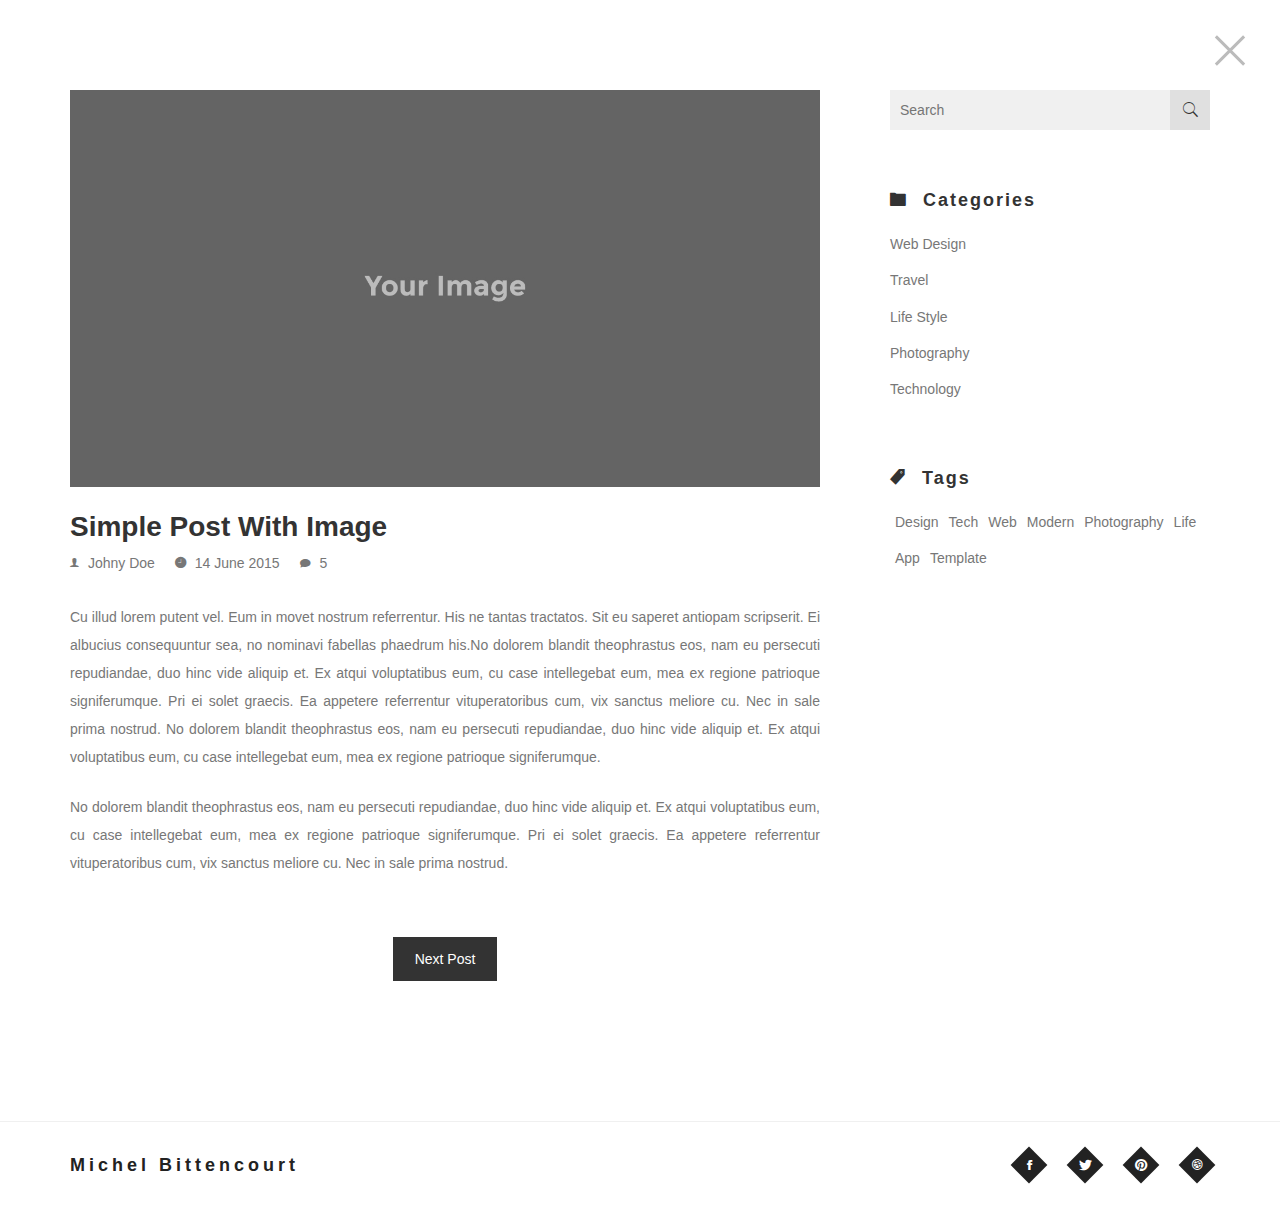
<file: post.html>
<!DOCTYPE html>
<html class='no-js' >
	
	<head>
		
		
		<meta charset="utf-8">
		<meta http-equiv="X-UA-Compatible" content="IE=edge">
		<meta name="viewport" content="width=device-width, initial-scale=1">
		<!-- The above 3 meta tags *must* come first in the head; any other head content must come *after* these tags -->
	
		
		<title>Symp - Personal Resume/CV HTML Template</title>
		
		<!--[if lt IE 9]>
		  <script src="//html5shim.googlecode.com/svn/trunk/html5.js"></script>
		<![endif]-->

		
		<link rel='stylesheet' type='text/css' href='bootstrap/css/bootstrap.min.css' >
		<link rel='stylesheet' type='text/css' href='css/ionicons.min.css' >
		<link rel='stylesheet' type='text/css' href='css/owl.carousel.css' >
		<link rel='stylesheet' type='text/css' href='css/owl.theme.css' >
		<link rel='stylesheet' type='text/css' href='css/owl.transitions.css' >
		<link rel='stylesheet' type='text/css' href='css/magnific-popup.css' >
		<link rel='stylesheet' type='text/css' href='css/style.css' >
		<link rel='stylesheet' type='text/css' href='css/color-default.css' >
		
		
	</head>
	
	<body >
		
		
		<!--close button-->
		<a href='index.html' class='close-btn' >
			<span></span>
			<span></span>
		</a>
		<!--/close button-->
		
		
		<div id='preloader' >
		
			<div class='loader' >
				<img src='img/load.gif' alt='symp' >
			</div>
			
		</div>
		
		
		<div id='wrapper' >
			
			<section id='post' class='blog-page blog-section' >
				
				<div class='posts-block section-block' >
					
					<div class='container' >
						
						<div class='row' >
							
							<div class='col-md-8' >
								
								<div class='post' >
									
									<div class='media' >
										<img src='img/bg3.jpg' alt='symp' >
									</div>
									
									<div class='content' >
										
										<h4>
											<a href='#' >
												Simple Post With Image
											</a>
										</h4>
										
										<ul class='post-icons' >
											
											<li>
												<i class='ion-ios-person' ></i>
												<span>Johny Doe</span>
											</li>
											
											<li>
												<i class='ion-ios-clock' ></i>
												<span>14 June 2015</span>
											</li>
											
											<li>
												<i class='ion-ios-chatbubble' ></i>
												<span>5</span>
											</li>
											
											
											
										</ul>
										
										<p>
											Cu illud lorem putent vel. Eum in movet nostrum referrentur. His ne tantas tractatos. Sit eu saperet antiopam scripserit. Ei albucius consequuntur sea, no nominavi fabellas phaedrum his.No dolorem blandit theophrastus eos, nam eu persecuti repudiandae, duo hinc vide aliquip et. Ex atqui voluptatibus eum, cu case intellegebat eum, mea ex regione patrioque signiferumque. Pri ei solet graecis. Ea appetere referrentur vituperatoribus cum, vix sanctus meliore cu. Nec in sale prima nostrud.
											No dolorem blandit theophrastus eos, nam eu persecuti repudiandae, duo hinc vide aliquip et. Ex atqui voluptatibus eum, cu case intellegebat eum, mea ex regione patrioque signiferumque.
										</p>
										<p>
											No dolorem blandit theophrastus eos, nam eu persecuti repudiandae, duo hinc vide aliquip et. Ex atqui voluptatibus eum, cu case intellegebat eum, mea ex regione patrioque signiferumque. Pri ei solet graecis. Ea appetere referrentur vituperatoribus cum, vix sanctus meliore cu. Nec in sale prima nostrud.
										</p>
										
									</div>
									
								</div>
								
								<div class='post-more' >
									<a href='#' class='more-link' >
										Next Post
									</a>
								</div>
								
							</div>
							
							<div class='col-md-4' >
								
								<div class='sidebar' >
									
									<div class='sidebar-widget' >
										
										<div class='search-box' >
											
											<input type='text' placeholder='Search' class='search-input' >
											
											<a class='search-btn' href='#' >
												<i class='ion-ios-search' ></i>
											</a>
											
										</div>
										
									</div>
									
									<div class='sidebar-widget' >
										<div class='categories-widget' >
										
											<div class='widget-header' >
												<h4>
													<i class='ion-ios-folder' ></i> Categories
												</h4>
											</div>
											
											<ul class='sidebar-list' >
												
												<li>
													<a href='#' >Web Design</a>
												</li>
												
												<li>
													<a href='#' >Travel</a>
												</li>
												
												<li>
													<a href='#' >Life Style</a>
												</li>
												
												<li>
													<a href='#' >Photography</a>
												</li>
												
												<li>
													<a href='#' >Technology</a>
												</li>
												
												
												
											</ul>
										
										</div>
									</div>
									
									<div class='sidebar-widget' >
										<div class='widget-header' >
											<h4>
												<i class='ion-ios-pricetag' ></i>
												Tags
											</h4>
										</div>
										
										<ul class='sidebar-list list-inline' >
											<li>
												<a href='#' >Design</a>
											</li>
											<li>
												<a href='#' >Tech</a>
											</li>
											<li>
												<a href='#' >Web</a>
											</li>
											<li>
												<a href='#' >Modern</a>
											</li>
											<li>
												<a href='#' >Photography</a>
											</li>
											<li>
												<a href='#' >Life</a>
											</li>
											<li>
												<a href='#' >App</a>
											</li>
											<li>
												<a href='#' >Template</a>
											</li>
											
										</ul>
										
									</div>
									
								</div>
								
							</div>
							
						
						</div>
						
					</div>
					
				</div>
				
				
				<div class='footer bg-lightgray section-block' >
					
					<div class='container' >
						
						<div class='row' >
							
							<div class='col-md-6 text-left' >
								<h4>Michel Bittencourt</h4>
							</div>
							
							<div class='col-md-6 text-right' >
								<ul class='footer-social' >
									<li>
										<a href='#' >
											<i class='ion-social-facebook' ></i>
										</a>
									</li>
									<li>
										<a href='#' >
											<i class='ion-social-twitter' ></i>
										</a>
									</li>
									<li>
										<a href='#' >
											<i class='ion-social-pinterest' ></i>
										</a>
									</li>
									<li>
										<a href='#' >
											<i class='ion-social-dribbble' ></i>
										</a>
									</li>
								</ul>
							</div>
							
						</div>
						
						
					</div>
					
				</div>
				
				
			</section>
			
		</div>
		
		<script src='js/jquery.min.js' ></script>
		<script src='js/jquery.stellar.min.js' ></script>
		<script src='js/modernizr.js' ></script>
		<script src='js/owl.carousel.min.js' ></script>
		<script src='js/jquery.shuffle.min.js' ></script>
		<script src='js/jquery.magnific-popup.min.js' ></script>
		<script src='js/validator.min.js' ></script>
		<script src='js/smoothscroll.js' ></script>
		<script src='js/script.js' ></script>
		
	</body>
	
</html>
</file>
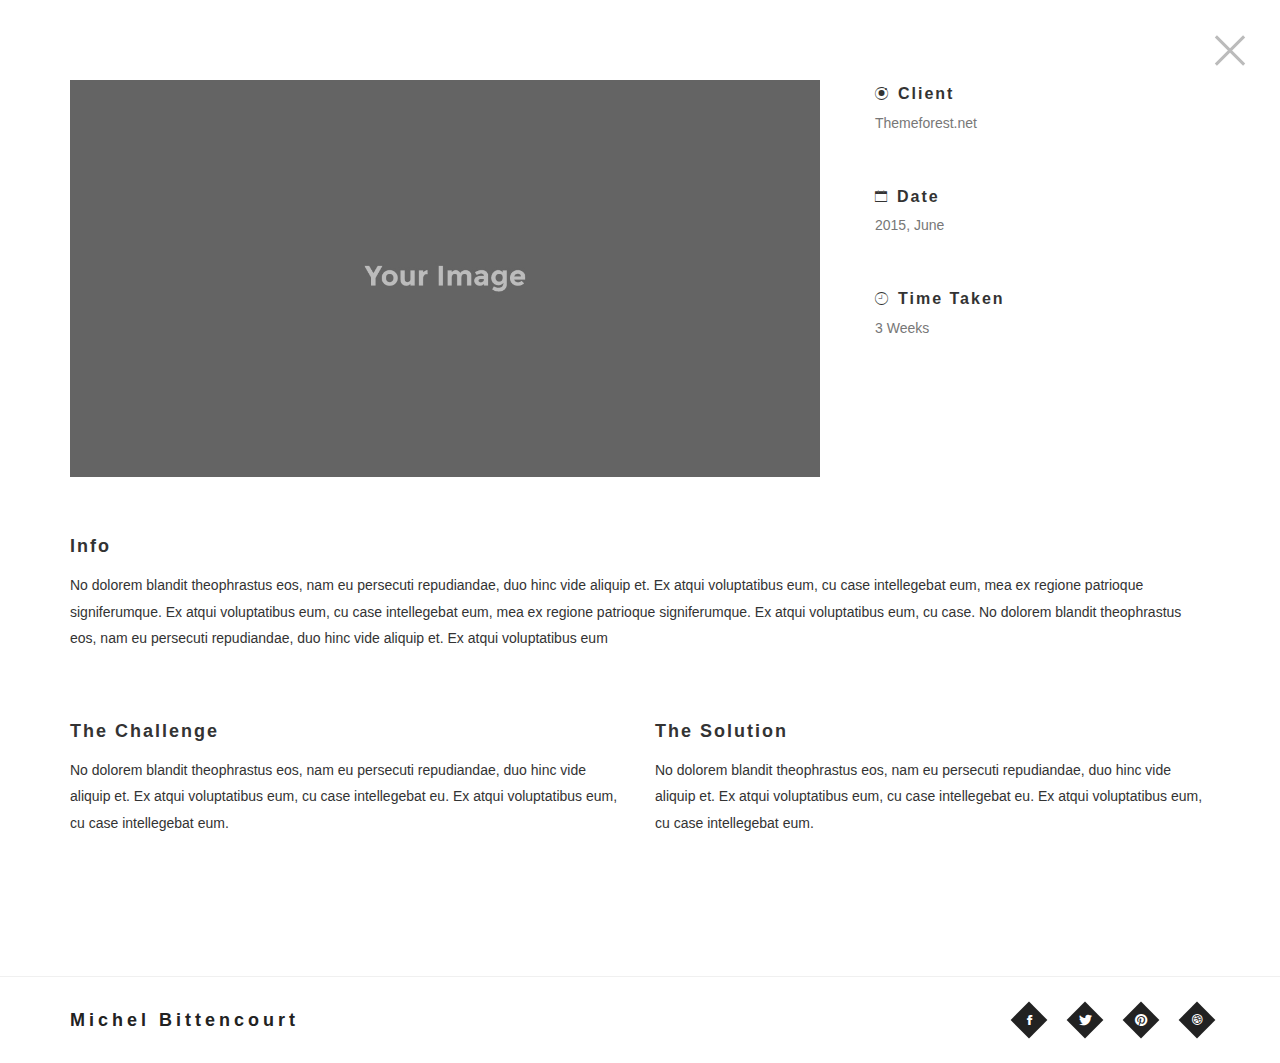
<file: work.html>
<!DOCTYPE html>
<html class='no-js' >
	
	<head>
		
		
		<meta charset="utf-8">
		<meta http-equiv="X-UA-Compatible" content="IE=edge">
		<meta name="viewport" content="width=device-width, initial-scale=1">
		<!-- The above 3 meta tags *must* come first in the head; any other head content must come *after* these tags -->
	
		<title>Symp - Personal Resume/CV HTML Template</title>
		
		<!--[if lt IE 9]>
		  <script src="//html5shim.googlecode.com/svn/trunk/html5.js"></script>
		<![endif]-->

		
		<link rel='stylesheet' type='text/css' href='bootstrap/css/bootstrap.min.css' >
		<link rel='stylesheet' type='text/css' href='css/ionicons.min.css' >
		<link rel='stylesheet' type='text/css' href='css/owl.carousel.css' >
		<link rel='stylesheet' type='text/css' href='css/owl.theme.css' >
		<link rel='stylesheet' type='text/css' href='css/owl.transitions.css' >
		<link rel='stylesheet' type='text/css' href='css/style.css' >
		<link rel='stylesheet' type='text/css' href='css/color-default.css' >
		
		
	</head>
	
	<body>
		
		
		<!--close button-->
		<a href='index.html' class='close-btn' >
			<span></span>
			<span></span>
		</a>
		<!--/close button-->
		
		
		<!--preloader-->
		<div id='preloader' >
		
			<div class='loader' >
				<img src='img/load.gif' alt='symp' >
			</div>
			
		</div>
		<!--/preloader-->
		
		
		<div id='wrapper' >
			
			<section class='single-work' >
				
				<div class='container' >
					
					
					<div class='row' >
						
						<div class='col-md-8' >
							
							<img src='img/bg3.jpg' alt='symp' >
						
						</div>
						
						
						<div class='col-md-4' >
							
							<ul class='work-info' >
								
								<li>
									
									<h4><i class='ion-ionic' ></i>Client</h4>
									
									<p>Themeforest.net</p>
									
								</li>
								
								<li>
									
									<h4><i class='ion-ios-calendar-outline' ></i>Date</h4>
									
									<p>2015, June</p>
									
								</li>
								
								
								
								<li>
									
									<h4><i class='ion-ios-clock-outline' ></i>Time Taken</h4>
									
									<p>3 Weeks</p>
									
								</li>
								
								
								
								
								
								
							</ul>
							
						</div>
						
						
						
					</div>
					
					
					<div class='work-content' >
						
						<div class='block' >
							
							<h4>Info</h4>
							
							<p>
								No dolorem blandit theophrastus eos, nam eu persecuti repudiandae, duo hinc vide aliquip et. Ex atqui voluptatibus eum, cu case intellegebat eum, mea ex regione patrioque signiferumque. Ex atqui voluptatibus eum, cu case intellegebat eum, mea ex regione patrioque signiferumque. Ex atqui voluptatibus eum, cu case. No dolorem blandit theophrastus eos, nam eu persecuti repudiandae, duo hinc vide aliquip et. Ex atqui voluptatibus eum
							</p>
							
						</div>
						
						<div class='block row' >
							
							
							<div class='col-md-6' >
								
								<h4>The Challenge</h4>
								
								<p>
									No dolorem blandit theophrastus eos, nam eu persecuti repudiandae, duo hinc vide aliquip et. Ex atqui voluptatibus eum, cu case intellegebat eu. Ex atqui voluptatibus eum, cu case intellegebat eum.
								</p>
								
							</div>
							
							
							<div class='col-md-6' >
								
								<h4>The Solution</h4>
								
								<p>
									No dolorem blandit theophrastus eos, nam eu persecuti repudiandae, duo hinc vide aliquip et. Ex atqui voluptatibus eum, cu case intellegebat eu. Ex atqui voluptatibus eum, cu case intellegebat eum.
								</p>
								
							</div>
							
							
							
							
						</div>
						
					</div>
					
					
				</div>
				
			</section>
			
			
			<div class='footer bg-lightgray section-block' >
				
				<div class='container' >
					
					<div class='row' >
						
						<div class='col-md-6 text-left' >
							<h4>Michel Bittencourt</h4>
						</div>
						
						<div class='col-md-6 text-right' >
							<ul class='footer-social' >
								<li>
									<a href='#' >
										<i class='ion-social-facebook' ></i>
									</a>
								</li>
								<li>
									<a href='#' >
										<i class='ion-social-twitter' ></i>
									</a>
								</li>
								<li>
									<a href='#' >
										<i class='ion-social-pinterest' ></i>
									</a>
								</li>
								<li>
									<a href='#' >
										<i class='ion-social-dribbble' ></i>
									</a>
								</li>
							</ul>
						</div>
						
					</div>
					
					
				</div>
				
			</div>
			
			
			
		</div>
		
		<script src='js/jquery.min.js' ></script>
		<script src='js/jquery.stellar.min.js' ></script>
		<script src='js/modernizr.js' ></script>
		<script src='js/owl.carousel.min.js' ></script>
		<script src='js/jquery.shuffle.min.js' ></script>
		<script src='js/jquery.magnific-popup.min.js' ></script>
		<script src='js/validator.min.js' ></script>
		<script src='js/smoothscroll.js' ></script>
		<script src='js/script.js' ></script>
		
	</body>
	
</html>
</file>
<file: css/style.css>
/*=======================================================================
	
	Item Name 		|		Symp - Responsive One Page VCard/Resume Template
	
	Author Name		|		Noman Ali Samejo
	
-------------------------------------------------------------------------
	CSS Structure
-------------------------------------------------------------------------
	
	01- General CSS
	02- Preloader
	03- Front Section
	04- About Section
	05- Resume Section
	06- Services Section
	07- Blog Section
	08- Portfolio Section
	09- Contact Section
	10- Work Page
	11- Single Post Page
	12- Responsive CSS
	
	*Colors are in separate files.
	
=======================================================================*/

/*Importing Google Fonts */
@import url(
  https://fonts.googleapis.com/css?family=Raleway:400,
  700,
  600,
  300|Playfair + Display:700italic,
  400italic|Crimson + Text:400italic,
  600italic|Open + Sans:400,
  700
);

/*=======================================================================
	General CSS
=======================================================================*/
* {
  margin: 0;
  padding: 0;
  outline: none;
  font-family: Open Sans, sans-serif;
}
h1,
h2,
h3,
h4,
h5,
h6,
.h1,
.h2,
.h3,
.h4,
.h5,
.h6 {
  font-weight: bold;
  font-family: Raleway, sans-serif;
}
::-webkit-scrollbar {
  height: 10px;
  width: 10px;
  background: #fff;
}
::-webkit-scrollbar-thumb {
  background: #bbb;
  border: solid 2px #fff;
}
::-webkit-scrollbar-thumb:hover {
  background: #888;
}
::-moz-scrollbar {
  height: 10px;
  width: 10px;
  background: #fff;
}
::-moz-scrollbar-thumb {
  background: #bbb;
  border: solid 2px #fff;
}
::-moz-scrollbar-thumb:hover {
  background: #888;
}
img {
  max-width: 100%;
}
.parallax {
  background-size: cover;
}
body.section-show {
  overflow: hidden;
}
body a.close-btn,
body.section-show .close-btn {
  opacity: 1;
  z-index: 100;
  -webkit-transition: opacity 0.4s 1.2s ease, background 0.3s ease;
  -moz-transition: opacity 0.4s 1.2s ease, background 0.3s ease;
  transition: opacity 0.4s 1.2s ease, background 0.3s ease;
  overflow: hidden;
}
.close-btn {
  position: fixed;
  height: 64px;
  width: 64px;
  cursor: pointer;
  display: block;
  top: 18px;
  right: 18px;
  opacity: 0;
  z-index: -99;
}
.close-btn > span {
  height: 3px;
  width: 40px;
  background: #bbb;
  position: absolute;
  top: 50%;
  left: 50%;
  margin-left: -20px;
  margin-top: -1.5px;
}
.close-btn > span:before {
  content: " ";
  position: absolute;
  top: 0;
  width: 0;
  height: inherit;
  background: #0172b5;
}
.close-btn > span:nth-of-type(1) {
  -webkit-transform: rotate(45deg);
  -moz-transform: rotate(45deg);
  -ms-transform: rotate(45deg);
  -o-transform: rotate(45deg);
  transform: rotate(45deg);
}
.close-btn > span:nth-of-type(2) {
  -webkit-transform: rotate(-45deg);
  -moz-transform: rotate(-45deg);
  -ms-transform: rotate(-45deg);
  -o-transform: rotate(-45deg);
  transform: rotate(-45deg);
}
.close-btn > span:nth-of-type(1):before {
  left: 0;
}
.close-btn > span:nth-of-type(2):before {
  right: 0;
}
.close-btn:hover > span {
  background: transparent;
}
.close-btn:hover > span:before {
  -webkit-transition: all 0.3s ease;
  -moz-transition: all 0.3s ease;
  transition: all 0.3s ease;
  width: 100%;
}
.close-btn:hover > span:nth-of-type(2):before {
  -webkit-transition-delay: 0.3s;
  -moz-transition-delay: 0.3s;
  transition-delay: 0.3s;
}
.section-header h2 {
  font-size: 32px;
  letter-spacing: 6px;
  color: #333;
  margin-top: 0;
  margin-bottom: 35px;
  font-weight: 300;
}
.section-header p {
  margin-top: 30px;
  line-height: 1.7em;
  color: #8a8a8a;
  font-size: 16px;
}
#wrapper {
  overflow-x: hidden;
}
.front-section {
  background: #fff;
}
.section {
  position: fixed;
  left: 0;
  right: 0;
  top: 0;
  bottom: 0;
  border: solid 4px #bbb;
  padding-top: 100px;
  z-index: -9;
  background: #fff;
  overflow-y: auto;
  opacity: 0;
  visibility: hidden;
  transition: all 0.3s ease;
}
body.section-show .section.active {
  -webkit-transition: opacity 0.4s 1.2s ease;
  -moz-transition: opacity 0.4s 1.2s ease;
  transition: opacity 0.4s 1.2s ease;
  z-index: 99;
  opacity: 1;
  visibility: visible;
}
.bg-lightgray {
  background: #f5f5f5;
}
.footer {
  padding: 30px 0;
  background: #fff;
  border-top: solid 1px #f0f0f0;
}
.footer h4 {
  font-size: 18px;
  letter-spacing: 4px;
  margin: 0;
  margin-top: 3.5px;
  color: #222;
}
.footer-social {
  margin: 0;
  padding: 0;
  list-style: none;
  font-size: 0;
}
.footer-social > li {
  display: inline-block;
  *display: inline;
  *zoom: 1;
  margin-left: 30px;
}
.footer-social > li > a {
  text-decoration: none;
  height: 26px;
  width: 26px;
  line-height: 26px;
  -webkit-transform: rotate(45deg);
  -moz-transform: rotate(45deg);
  -ms-transform: rotate(45deg);
  -o-transform: rotate(45deg);
  transform: rotate(45deg);
  -webkit-transition: all 0.3s ease-in-out;
  -moz-transition: all 0.3s ease-in-out;
  transition: all 0.3s ease-in-out;
  display: block;
  text-align: center;
  color: #fff;
  background: #222;
  font-size: 0;
}
.footer-social > li > a > i {
  -webkit-transform: rotate(-45deg);
  -moz-transform: rotate(-45deg);
  -ms-transform: rotate(-45deg);
  -o-transform: rotate(-45deg);
  transform: rotate(-45deg);
  display: inline-block;
  *display: inline;
  *zoom: 1;
  line-height: inherit;
  width: inherit;
  height: inherit;
  vertical-align: middle;
}
.footer-social > li > a > i:before {
  font-size: 14px;
  line-height: 1em;
  vertical-align: middle;
}
.footer-social > li > a:hover {
  background: #0172b5;
  color: #fff;
}
.section-block > .container,
.section-block {
  position: relative;
}
.section-block {
  overflow: hidden;
}

/*=======================================================================
	Preloader
=======================================================================*/
.js #preloader {
  position: fixed;
  top: 0;
  left: 0;
  right: 0;
  bottom: 0;
  background: #fff;
  z-index: 199;
  -webkit-transition: all 0.5s ease;
  -moz-transition: all 0.5s ease;
  transition: all 0.5s ease;
}
.js #preloader .loader {
  position: absolute;
  top: 50%;
  left: 50%;
  -webkit-transform: translate(-50%, -50%);
  -moz-transform: translate(-50%, -50%);
  -ms-transform: translate(-50%, -50%);
  -o-transform: translate(-50%, -50%);
  transform: translate(-50%, -50%);
}
.js body.loaded #preloader {
  -webkit-transform: scale(0.6) translateY(-100%);
  -moz-transform: scale(0.6) translateY(-100%);
  -ms-transform: scale(0.6) translateY(-100%);
  -o-transform: scale(0.6) translateY(-100%);
  transform: scale(0.6) translateY(-100%);
  opacity: 0;
  visibility: hidden;
  z-index: -1;
}
.no-js #preloader {
  display: none;
}

.divider-draft {
  position: relative;
  height: 2px;
  background: #333;
  width: 40px;
  display: block;
  margin: 15px 0;
}
.divider-draft:before,
.divider-draft:after {
  content: " ";
  width: 25px;
  height: 1px;
  background: #333;
  position: absolute;
  left: 0;
}
.divider-draft.center {
  margin: auto;
}
.divider-draft.center:before,
.divider-draft.center:after {
  right: 0;
  margin: auto;
}
.divider-draft:before {
  top: -6px;
}
.divider-draft:after {
  bottom: -6px;
}

/*=======================================================================
	Front Section
=======================================================================*/
body.section-show .transition-mask {
  position: absolute;
  top: 270px;
  height: 500px;
  width: 500px;
  left: 0;
  right: 0;
  margin: auto;
  z-index: 22;
  /* transform:rotate(45deg); */
  overflow: hidden;
  -webkit-animation: fill2 0.8s 0.4s both ease;
  -moz-animation: fill2 0.8s 0.4s both ease;
  animation: fill2 0.8s 0.4s both ease;
}
body .transition-mask:before {
  content: " ";
  position: absolute;
  bottom: 0;
  right: 0;
  height: 100%;
  width: 100%;
}
body.section-show .transition-mask:before {
  -webkit-animation: fill 0.4s both ease;
  -moz-animation: fill 0.4s both ease;
  animation: fill 0.4s both ease;
  background: #fff;
}

@-webkit-keyframes fill2 {
  0% {
    transform: rotate(45deg);
  }
  100% {
    z-index: 50;
    transform: rotate(0deg);
    height: 100%;
    width: 100%;
    top: 0;
    bottom: auto;
  }
}
@keyframes fill2 {
  0% {
    -webkit-transform: rotate(0deg);
    -moz-transform: rotate(0deg);
    -ms-transform: rotate(0deg);
    -o-transform: rotate(0deg);
    transform: rotate(0deg);
  }
  100% {
    z-index: 50;
    -webkit-transform: rotate(0deg);
    -moz-transform: rotate(0deg);
    -ms-transform: rotate(0deg);
    -o-transform: rotate(0deg);
    transform: rotate(0deg);
    height: 100%;
    width: 100%;
    top: 0;
    bottom: auto;
  }
}

@-webkit-keyframes fill {
  0% {
    width: 0%;
  }
  100% {
    width: 100%;
  }
}

@keyframes fill {
  0% {
    width: 0%;
  }
  100% {
    width: 100%;
  }
}

.heading {
  font-size: 1.5em;
  color: white;
  font-weight: 200;
  text-align: center;
  margin: 0;
  padding: 0;
  text-shadow: 2px 4px 3px rgba(0, 0, 0, 0.3);
}

#myVideo {
  position: fixed;
  right: 0;
  bottom: 0;
  min-width: 100%;
  min-height: 100%;
  z-index: 0;
}

.front-section {
  padding-top: 60px;
  padding-bottom: 200px;
  position: relative;
  background-color: rgba(0, 0, 0, 0.733);
}
.front-heading {
  text-align: center;
  margin-top: 190px;
}
.front-heading > h2 {
  font-size: 55px;
  font-weight: lighter;
  letter-spacing: 15px;
  position: relative;
  position: relative;
  line-height: 1em;
  display: inline-block;
  *display: inline;
  *zoom: 1;
  z-index: 10;
  color: #999;
  font-family: "Playfair Display", serif;
  font-style: italic;
}

.front-person-img {
  width: 500px;
  height: 500px;
  overflow: hidden;
  background: #f5f5f5;
  position: relative;
  z-index: 15;
  -webkit-transition: height 0.5s 0.3s ease, transform 0.5s 0.8s ease;
  -moz-transition: height 0.5s 0.3s ease, transform 0.5s 0.8s ease;
  transition: height 0.5s 0.3s ease, transform 0.5s 0.8s ease;
  margin: 200px auto;
  margin-bottom: 0;
  border-radius: 0;
  display: flex;
  justify-content: center;
}
.front-person-img > img {
  max-width: 100%;
  height: 100%;
  vertical-align: bottom;
}

.front-text-intro {
  color: white;
  text-align: center;
  font-size: 6vh;
  margin: 0 auto;
  padding: 0 auto;
  padding-top: 30%;
}

.front-text-intro > p {
  font-size: 3vh;
}

.front-person-titles {
  position: relative;
  z-index: 10;
  height: 500px;
  width: 500px;
  margin: auto;
  margin-top: -500px;
}
.front-person-titles > span {
  position: absolute;
  z-index: 5;
  display: block;
  width: 100%;
  font-family: Hind, sans-serif;
  color: #fff;
  text-align: center;
  font-size: 24px;
  letter-spacing: 15px;
  line-height: 1em;
  text-transform: lowercase;
}
.front-person-titles > .t1 {
  left: -7px;
  bottom: 0;
  -webkit-transform: rotate(-90deg) translateY(-100%);
  -moz-transform: rotate(-90deg) translateY(-100%);
  -ms-transform: rotate(-90deg) translateY(-100%);
  -o-transform: rotate(-90deg) translateY(-100%);
  transform: rotate(-90deg) translateY(-100%);
  -webkit-transform-origin: 0% 0%;
  -moz-transform-origin: 0% 0%;
  -ms-transform-origin: 0% 0%;
  -o-transform-origin: 0% 0%;
  transform-origin: 0% 0%;
}
.front-person-titles > .t2 {
  top: -7px;
  left: 0;
  -webkit-transform: translateY(-100%);
  -moz-transform: translateY(-100%);
  -ms-transform: translateY(-100%);
  -o-transform: translateY(-100%);
  transform: translateY(-100%);
}
.front-person-titles > .t3 {
  left: 0;
  bottom: -7px;
  -webkit-transform: translateY(100%) rotate(0deg);
  -moz-transform: translateY(100%) rotate(0deg);
  -ms-transform: translateY(100%) rotate(0deg);
  -o-transform: translateY(100%) rotate(0deg);
  transform: translateY(100%) rotate(0deg);
}

.front-person-links {
  margin: auto;
  width: 500px;
  height: 500px;
  margin-top: -500px;
  z-index: 25;
  position: relative;
}

.front-person-links > ul > li {
  display: block;
}
.front-person-links > ul {
  font-size: 0;
  z-index: 99;
  position: absolute;
  text-align: left;
  white-space: nowrap;
  left: 100%;
  top: 50%;
  -webkit-transform: translateY(-50%);
  -moz-transform: translateY(-50%);
  -ms-transform: translateY(-50%);
  -o-transform: translateY(-50%);
  transform: translateY(-50%);
  margin: 0;
  padding: 0;
  list-style: none;
  margin-left: 10px;
}
.front-person-links > ul > li > a {
  font-weight: bold;
  display: block;
  font-size: 14px;
  padding: 25px 0;
  cursor: pointer;
  -webkit-transition: all 0.3s ease;
  -moz-transition: all 0.3s ease;
  transition: all 0.3s ease;
  position: relative;
  color: #fff;
  text-align: left;
  text-transform: uppercase;
  letter-spacing: 3px;
  text-decoration: none;
  line-height: 1em;
}
.front-person-links > ul > li > a:before,
.front-person-links > ul > li > a:after {
  content: " ";
  height: 6px;
  width: 15px;
  background: #ccc;
  display: inline-block;
  *display: inline;
  *zoom: 1;
  vertical-align: middle;
  margin-right: 15px;
  font-size: 0;
  -webkit-transition: all 0.3s ease;
  -moz-transition: all 0.3s ease;
  transition: all 0.3s ease;
  display: none;
}
.front-person-links > ul > li > a:after {
  margin-left: 15px;
  margin-right: 0;
  display: none;
}
.front-person-links > ul > li > a:hover {
  color: #0172b5;
}
.front-person-links > ul > li > a:hover:after,
.front-person-links > ul > li > a:hover:before {
  width: 25px;
  background: #999;
}

/*=======================================================================
	About Section
=======================================================================*/
.about-section {
  padding-top: 0;
}
.about-icons {
  padding-top: 110px;
  padding-bottom: 0px;
}
.basic-info {
  padding-top: 100px;
  padding-bottom: 100px;
  position: relative;
  border-bottom: solid 1px #f0f0f0;
}
.basic-info .section-header {
  margin-bottom: 80px;
}
.about-info > p {
  line-height: 1.8em;
  margin-top: -0.4em;
  font-size: 17px;
}
.about-person-img {
  text-align: center;
}
.about-person-img > img {
  max-width: 100%;
}
.info-list {
  list-style: none;
  padding: 0;
  margin: 0;
  position: relative;
  z-index: 10;
  margin-top: 20px;
  margin-bottom: 60px;
}
.info-list:before,
.info-list:after {
  content: " ";
  display: table;
}
.info-list:after {
  clear: both;
}
.info-list > li {
  margin-bottom: 20px;
  float: left;
  width: 25%;
}
.info-list > li > .inner {
  padding: 15px 0;
}
.info-list > li > * {
  line-height: 1em;
  margin: 0;
}
.info-list > li > .inner > h4 {
  font-size: 12px;
  margin-right: 16px;
  margin-bottom: 8px;
  display: block;
  color: #777;
}
.info-list > li > .inner > p {
  font-size: 16px;
  color: #333;
  display: block;
  font-weight: 700;
}
.funfacts-block {
  padding-top: 60px;
  padding-bottom: 20px;
  background-image: url(../img/bg-funfacts.jpg);
  background-size: cover;
  background-attachment: fixed;
}
.funfact {
  position: relative;
  text-align: center;
  margin-bottom: 40px;
}
.funfact:after {
  content: " ";
  position: absolute;
  height: 16px;
  width: 16px;
  right: -10px;
  top: 50%;
  margin-top: -10px;
  border: solid 1px #fff;
  -webkit-transform: rotate(45deg);
  -moz-transform: rotate(45deg);
  -ms-transform: rotate(45deg);
  -o-transform: rotate(45deg);
  transform: rotate(45deg);
  opacity: 0.4;
  filter: Alpha(opacity=40);
}
.funfact:last-of-type:after {
  display: none;
}
@media (max-width: 992px) {
  .funfact:nth-of-type(2):after {
    display: none;
  }
}
@media (max-width: 768px) {
  .funfact:after {
    display: none;
  }
}

.funfact > .content > h4 {
  margin: 0;
  color: #fff;
  font-size: 55px;
  margin-bottom: 5px;
}
.funfact > .content > p {
  color: #fff;
  letter-spacing: 2px;
  margin-bottom: 0;
  font-size: 13px;
  opacity: 0.8;
}
.testimonials-block {
  padding: 100px 0;
}
.testimonials-block .section-header {
  margin-bottom: 45px;
}
.testimonials-slider {
  position: relative;
}
.testimonial {
  text-align: center;
}
.testimonial > p {
  font-size: 22px;
  line-height: 1.6em;
  color: #555;
  font-family: crimson text, serif;
  font-weight: lighter;
}
.testimonial > .author {
  margin-top: 45px;
}
.testimonial > .author > h4 {
  margin: 0;
  text-transform: uppercase;
  letter-spacing: 2px;
  font-size: 14px;
}
.testimonial > .author > p {
  color: #777;
}
.testimonials-slider .owl-controls {
  margin-top: 27px;
}
.testimonials-slider .owl-controls > .owl-pagination > .owl-page > span {
  height: 16px;
  width: 16px;
  border-radius: 0;
  border: solid 1px #0172b5;
  -webkit-transform: rotate(-45deg);
  -moz-transform: rotate(-45deg);
  -ms-transform: rotate(-45deg);
  -o-transform: rotate(-45deg);
  transform: rotate(-45deg);
  margin: 11px;
  background: transparent;
  opacity: 0.6;
  -webkit-transition: all 0.3s ease;
  -moz-transition: all 0.3s ease;
  transition: all 0.3s ease;
}
.testimonials-slider .owl-controls > .owl-pagination > .owl-page.active > span,
.testimonials-slider .owl-controls > .owl-pagination > .owl-page:hover > span {
  background: #0172b5;
  opacity: 0.8;
}
.testimonials-slider .owl-controls > .owl-pagination > .owl-page.active > span {
  opacity: 1;
}
/*=======================================================================
	Resume Section
=======================================================================*/
.timeline-block {
  padding-bottom: 100px;
}
.timeline-block .timeline {
  padding-bottom: 90px;
  margin-top: 100px;
}
.timeline {
  position: relative;
  list-style: none;
  margin: 0;
}
.timeline:before {
  content: " ";
  position: absolute;
  top: 0;
  left: 50%;
  margin-left: -1px;
  height: 100%;
  width: 2px;
  background: #bbb;
  border-radius: 0 0 5px 5px;
}
.timeline > li:before,
.timeline > li:after {
  content: " ";
  display: table;
}
.timeline > li:after {
  clear: both;
}
.timeline > li > .timeline-desc {
  float: right;
}
.timeline > li > .timeline-desc > h4 {
  font-size: 14px;
  letter-spacing: 2px;
  margin-top: 0;
}
.timeline > li > .timeline-content {
  float: left;
  text-align: right;
  position: relative;
}
.timeline > li.inverse > .timeline-content {
  float: right;
  text-align: left;
}
.timeline > li.inverse > .timeline-desc {
  float: left;
  text-align: right;
}
.timeline > li {
  margin: 70px 0;
  position: relative;
}
.timeline > li:not(.timeline-header):before {
  content: " ";
  position: absolute;
  top: 0;
  left: 50%;
  height: 11px;
  width: 11px;
  -webkit-transform: translateX(-50%) rotate(45deg);
  -moz-transform: translateX(-50%) rotate(45deg);
  -ms-transform: translateX(-50%) rotate(45deg);
  -o-transform: translateX(-50%) rotate(45deg);
  transform: translateX(-50%) rotate(45deg);
  background: #0172b5;
}
.timeline > li > div {
  width: 50%;
  padding: 0 35px;
}
.timeline > li > .timeline-content > h4 {
  margin-top: 0;
  margin-bottom: 7px;
  letter-spacing: 2px;
  font-size: 20px;
}
.timeline > li > .timeline-content > span {
  display: block;
  margin-bottom: 15px;
  color: #bbb;
}
.timeline > li > .timeline-content > p {
  margin: 0;
  line-height: 1.7em;
  color: #777;
}
.timeline > li.timeline-header {
  background: #fff;
  position: relative;
  z-index: 10;
  text-align: center;
  margin-bottom: 100px;
  margin-top: 100px;
}
.timeline > li.timeline-header > h4 {
  font-weight: bold;
  text-transform: uppercase;
  font-size: 16px;
  display: inline-block;
  *display: inline;
  *zoom: 1;
  position: relative;
  margin: 0;
  letter-spacing: 4px;
}
.timeline > li.timeline-header:first-of-type {
  margin-top: 0;
}
.timeline > li.timeline-header > h4:before,
.timeline > li.timeline-header > h4:after {
  content: " ";
  display: block;
  height: 2px;
  background: #bbb;
  margin: 0 -5px;
  margin-top: 8px;
}
.timeline > li.timeline-header > h4:before {
  margin-top: 0;
  margin-bottom: 8px;
}
@media (max-width: 992px) {
  .timeline > li:before,
  .timeline:before {
    display: none;
  }
  .timeline > li > .timeline-desc {
    opacity: 0.5;
    text-align: right;
    float: left;
  }
  .timeline > li.inverse > .timeline-desc {
    text-align: left;
    float: right;
  }
  .timeline > li > div {
    width: 85%;
    float: none;
    display: block;
    margin-left: auto;
    margin-right: auto;
  }
  .timeline > li > .timeline-content {
    text-align: right;
  }
}
.hobbies-block {
  padding-top: 100px;
  padding-bottom: 30px;
}
.hobbies-block .section-header {
  margin-bottom: 100px;
}
.hobby {
  position: relative;
  text-align: center;
  margin-bottom: 70px;
  -webkit-transition: all 0.3s ease-in-out;
  -moz-transition: all 0.3s ease-in-out;
  transition: all 0.3s ease-in-out;
}
.hobby > .icon {
  font-size: 0;
  background: #0172b5;
  color: #fff;
  -webkit-transform: rotate(45deg);
  -moz-transform: rotate(45deg);
  -ms-transform: rotate(45deg);
  -o-transform: rotate(45deg);
  transform: rotate(45deg);
  width: 80px;
  height: 80px;
  line-height: 80px;
  margin: auto;
  margin-bottom: 40px;
  -webkit-transition: all 0.3s ease-in-out;
  -moz-transition: all 0.3s ease-in-out;
  transition: all 0.3s ease-in-out;
  position: relative;
  top: 0;
}
.hobby:hover > .icon {
  top: -15px;
}
.hobby > .icon > i {
  display: block;
  height: inherit;
  width: inherit;
  line-height: inherit;
  text-align: center;
  -webkit-transform: rotate(-45deg);
  -moz-transform: rotate(-45deg);
  -ms-transform: rotate(-45deg);
  -o-transform: rotate(-45deg);
  transform: rotate(-45deg);
}
.hobby > .icon > i:before {
  vertical-align: middle;
  font-size: 45px;
  line-height: 1em;
}
.hobby > h4 {
  font-size: 18px;
  letter-spacing: 2px;
  margin-top: 0;
  margin-top: 2px;
}
.skills-block {
  padding: 100px 0;
  padding-bottom: 40px;
}
.skills-block .section-header {
  margin-bottom: 80px;
}
.skill {
  position: relative;
  margin-bottom: 60px;
}
.skill > h4 {
  font-size: 14px;
  margin-top: 0;
  margin-bottom: 5px;
  letter-spacing: 2px;
  color: #0172b5;
}
.skill > .skill-bar {
  height: 10px;
  background: #f0f0f0;
}
.skill > .skill-bar > .bar {
  background: #888;
  height: 100%;
  width: 0;
  position: relative;
}
.skill > .skill-bar > .bar > .percent {
  position: absolute;
  padding: 4px 7px;
  background: #888;
  color: #fff;
  bottom: 100%;
  right: 0;
  font-size: 11px;
  margin-bottom: 10px;
}
.skill > .skill-bar > .bar > .percent:after {
  content: " ";
  position: absolute;
  border-bottom: solid 7px transparent;
  border-right: solid 7px #888;
  bottom: -7px;
  right: 0;
}

/*=======================================================================
	Services Section
=======================================================================*/
.services-section .main-title {
  margin-bottom: 80px;
}
.services-block {
  padding-top: 50px;
  padding-bottom: 0;
  border-bottom: solid 1px #f0f0f0;
}
.service {
  position: relative;
  text-align: center;
  margin-bottom: 120px;
}
.service > .icon {
  -webkit-transform: rotate(45deg);
  -moz-transform: rotate(45deg);
  -ms-transform: rotate(45deg);
  -o-transform: rotate(45deg);
  transform: rotate(45deg);
  height: 90px;
  width: 90px;
  line-height: 90px;
  vertical-align: middle;
  text-align: center;
  margin: auto;
  -webkit-transition: all 0.3s ease-in-out;
  -moz-transition: all 0.3s ease-in-out;
  transition: all 0.3s ease-in-out;
  font-size: 0;
  background: #0172b5;
  color: #fff;
  position: relative;
  top: 0;
}
.service:hover > .icon {
  top: -15px;
}
.service > .icon > i:before {
  line-height: 1em;
  vertical-align: middle;
  font-size: 45px;
}
.service > .icon > i {
  display: inline-block;
  line-height: inherit;
  height: inherit;
  width: inherit;
  -webkit-transform: rotate(-45deg);
  -moz-transform: rotate(-45deg);
  -ms-transform: rotate(-45deg);
  -o-transform: rotate(-45deg);
  transform: rotate(-45deg);
}
.service > .content > h4 {
  font-size: 20px;
  margin-top: 50px;
  margin-bottom: 8px;
  letter-spacing: 2px;
}
.service > .content > p {
  line-height: 1.6em;
  color: #777;
}
.pricing-block {
  padding: 120px 0;
}
.pricing-block .section-header {
  margin-bottom: 90px;
}
.pricing-table {
  max-width: 300px;
  margin: auto;
  background: #f4f4f4;
  padding: 35px 0;
  -webkit-transition: all 0.3s ease;
  -moz-transition: all 0.3s ease;
  transition: all 0.3s ease;
}
.pricing-table > .header > h4 {
  font-size: 18px;
  text-transform: uppercase;
  margin: 0;
}
.pricing-table > .header > .price {
  margin-bottom: 30px;
  margin-top: 30px;
}
.pricing-table > .header > .price > span {
  display: inline-block;
  *display: inline;
  *zoom: 1;
  line-height: 1em;
}
.pricing-table > .header > .price > .currency {
  vertical-align: top;
  margin-top: 12px;
}
.pricing-table > .header > .price > .amount {
  font-weight: bold;
  font-size: 80px;
}
.pricing-table > .header > .price > .period {
  text-transform: uppercase;
  letter-spacing: 2px;
  font-size: 12px;
}
.pricing-table > .table-items {
  list-style: none;
  padding: 0;
  margin: 0;
  margin-top: 25px;
  margin-bottom: 30px;
}
.pricing-table > .table-items > li {
  padding: 10px 0;
}

.pricing-table > .table-btn {
  padding: 11px 22px;
  background: #333;
  color: #fff;
  text-decoration: none;
  display: inline-block;
  *display: inline;
  *zoom: 1;
  -webkit-transition: all 0.3s ease;
  -moz-transition: all 0.3s ease;
  transition: all 0.3s ease;
}
.pricing-table > .table-btn:hover {
  background: #0172b5;
}
.process-block {
  padding: 100px 0;
}
.process-block .section-header {
  margin-bottom: 80px;
}
.process {
  position: relative;
}
.process > .number {
  font-size: 16px;
  font-weight: bold;
  display: inline-block;
  *display: inline;
  *zoom: 1;
  line-height: 1em;
  margin-bottom: 15px;
  position: relative;
  -webkit-transform: rotate(45deg);
  -moz-transform: rotate(45deg);
  -ms-transform: rotate(45deg);
  -o-transform: rotate(45deg);
  transform: rotate(45deg);
  border: solid 1px #0172b5;
  -webkit-transition: all 0.3s ease-in-out;
  -moz-transition: all 0.3s ease-in-out;
  transition: all 0.3s ease-in-out;
  color: #0172b5;
}
.process:hover > .number {
  color: #fff;
  background: #0172b5;
}
.process > .number > span {
  transform: rotate(-45deg);
  display: block;
  height: 28px;
  width: 28px;
  line-height: 28px;
  text-align: center;
  position: relative;
}
.process > .number > span:before {
  content: " ";
  border-top: solid 8px transparent;
  border-bottom: solid 8px transparent;
  border-left: solid 8px #0172b5;
  position: absolute;
  top: 50%;
  margin-top: -8px;
  right: -43px;
}
.process.last > .number > span:before {
  border: solid 4px #0172b5;
  margin-top: -4px;
}
.process > .number > span:after {
  content: " ";
  position: absolute;
  height: 2px;
  background: #0172b5;
  width: 30px;
  right: -35px;
  top: 50%;
  margin-top: -1px;
}
.process > .content > h4 {
  font-size: 20px;
  letter-spacing: 2px;
  margin-bottom: 15px;
}
.process > .content > p {
  line-height: 1.7em;
  color: #777;
}
/*=======================================================================
	Blog Section
=======================================================================*/
.posts-block {
  padding: 90px 0;
}
.posts-block .section-header {
  margin-bottom: 60px;
}
.post {
  position: relative;
  margin-bottom: 60px;
}
.post > .media > img {
  max-width: 100%;
}
.post > .content {
  margin-top: 25px;
}
.post > .content > h4 {
  font-size: 24px;
  margin-top: 0;
  margin-bottom: 8px;
}
.post > .content > h4 > a {
  color: inherit;
  text-decoration: none;
  -webkit-transition: all 0.3s ease;
  -moz-transition: all 0.3s ease;
  transition: all 0.3s ease;
}
.post > .content > h4 > a:hover {
  color: #0172b5;
}
.post > .content > p {
  line-height: 1.8em;
  color: #777;
  margin-bottom: 22px;
}
.post .post-icons {
  position: relative;
  margin: 0;
  padding: 0;
  font-size: 0;
  margin-bottom: 22px;
}
.post .post-icons > li {
  display: inline-block;
  *display: inline;
  *zoom: 1;
  font-size: 14px;
  color: #777;
  padding-right: 20px;
}
.post .post-icons > li > i {
  margin-right: 5px;
}
.post .read-more {
  color: #333;
  text-decoration: none;
  display: inline-block;
  *display: inline;
  *zoom: 1;
}
.post .read-more:hover {
  color: #0172b5;
}
.post .read-more > i {
  vertical-align: middle;
  font-size: 1.5em;
  margin-left: 8px;
  position: relative;
}
.post-more {
  text-align: center;
  margin-bottom: 50px;
}
.post-more .more-link,
body .symp-btn {
  display: inline-block;
  *display: inline;
  *zoom: 1;
  padding: 12px 22px;
  background: #333;
  color: #fff;
  -webkit-transition: all 0.3s ease;
  -moz-transition: all 0.3s ease;
  transition: all 0.3s ease;
  border: none;
  text-decoration: none !important;
}
.post-more .more-link:hover,
.symp-btn:hover {
  background: #0172b5;
  color: #fff;
}
.symp-btn.link-btn {
  background: transparent;
  color: #999;
}
.symp-btn.link-btn > i {
  margin-right: 8px;
}
.symp-btn.link-btn:hover {
  color: #333;
  background: transparent;
}
.sidebar {
  position: relative;
}

@media (min-width: 992px) {
  .sidebar {
    padding-left: 40px;
  }
}
.search-box {
  position: relative;
}
.search-box > .search-input {
  display: block;
  width: 100%;
  border: none;
  padding: 0 9px;
  height: 40px;
  line-height: 40px;
  padding-right: 47px;
  background: #f0f0f0;
  border: solid 1px #f0f0f0;
  -webkit-transition: all 0.3s ease;
  -moz-transition: all 0.3s ease;
  transition: all 0.3s ease;
}
.search-box > .search-input:focus {
  background: #fff;
}
.search-box > .search-btn {
  position: absolute;
  top: 0;
  right: 0;
  height: 40px;
  width: 40px;
  line-height: 40px;
  background: #e0e0e0;
  vertical-align: middle;
  text-align: center;
  font-size: 20px;
  color: #333;
  text-decoration: none;
}
.search-box > .search-btn:hover {
  background: #d0d0d0;
}
.widget-header {
  position: relative;
  margin-top: 60px;
  margin-bottom: 15px;
}
.widget-header > h4 {
  letter-spacing: 2px;
}
.widget-header > h4 > i {
  margin-right: 8px;
}
.sidebar-list {
  padding: 0;
  margin: 0;
  list-style: none;
}
.sidebar-list > li > a {
  padding: 7px 0;
  color: #777;
  text-decoration: none;
  display: block;
  line-height: 1.6em;
}
.sidebar-list > li > a:hover {
  color: #0172b5;
}
.sidebar-list.list-inline {
  font-size: 0;
}
.sidebar-list.list-inline > li {
  font-size: 14px;
}

/*=======================================================================
	Portfolio Section
=======================================================================*/
.portfolio-block {
  padding-bottom: 100px;
}
.portfolio-block .section-header {
  margin-bottom: 45px;
}
.portfolio-items > .item {
  width: 33.333%;
  position: relative;
}
@media (max-width: 992px) {
  .portfolio-items > .item {
    width: 50%;
  }
}
@media (max-width: 768px) {
  .portfolio-items > .item {
    width: 100%;
  }
}
.portfolio-items > .item > .inner > img {
  width: 100%;
}
.portfolio-items > .item > .inner {
  position: relative;
}
.portfolio-items > .item > .inner > .caption {
  position: absolute;
  top: 0;
  left: 0;
  right: 0;
  bottom: 0;
  background: #333;
  background: rgba(51, 51, 51, 0.8);
  color: #fff;
  text-align: center;
  z-index: 10;
  opacity: 0;
  visibility: hidden;
  -webkit-transition: all 0.3s ease;
  -moz-transition: all 0.3s ease;
  transition: all 0.3s ease;
}
.portfolio-items > .item > .inner:hover > .caption {
  opacity: 1;
  visibility: visible;
}

.portfolio-items > .item > .inner > .caption > .caption-inner {
  position: absolute;
  top: 50%;
  left: 50%;
  -webkit-transform: translate(-50%, -50%);
  -moz-transform: translate(-50%, -50%);
  -ms-transform: translate(-50%, -50%);
  -o-transform: translate(-50%, -50%);
  transform: translate(-50%, -50%);
  width: 75%;
}
.portfolio-items > .item > .inner > .caption > .caption-inner > h4 {
  font-size: 22px;
  margin: 0;
  margin-bottom: 30px;
  opacity: 0;
  visibility: hidden;
  -webkit-transform: translateY(15px);
  -moz-transform: translateY(15px);
  -ms-transform: translateY(15px);
  -o-transform: translateY(15px);
  transform: translateY(15px);
  -webkit-transition: all 0.3s 0.1s ease;
  -moz-transition: all 0.3s 0.1s ease;
  transition: all 0.3s 0.1s ease;
}
.portfolio-items > .item > .inner:hover > .caption > .caption-inner > h4 {
  -webkit-transform: translateY(0);
  -moz-transform: translateY(0);
  -ms-transform: translateY(0);
  -o-transform: translateY(0);
  transform: translateY(0);
  opacity: 1;
  visibility: visible;
}
.portfolio-items > .item > .inner > .caption > .caption-inner > .links {
  list-style: none;
  color: #fff;
}
.portfolio-items > .item > .inner > .caption > .caption-inner > .links > li {
  display: inline-block;
  *display: inline;
  *zoom: 1;
  margin: 0 11px;
  opacity: 0;
  visibility: hidden;
  -webkit-transform: translateY(15px);
  -moz-transform: translateY(15px);
  -ms-transform: translateY(15px);
  -o-transform: translateY(15px);
  transform: translateY(15px);
  -webkit-transition: all 0.3s 0.2s ease;
  -moz-transition: all 0.3s 0.2s ease;
  transition: all 0.3s 0.2s ease;
}
.portfolio-items
  > .item
  > .inner
  > .caption
  > .caption-inner
  > .links
  > li:nth-of-type(2) {
  -webkit-transition-delay: 0.3s;
  -moz-transition-delay: 0.3s;
  transition-delay: 0.3s;
}
.portfolio-items
  > .item
  > .inner:hover
  > .caption
  > .caption-inner
  > .links
  > li {
  -webkit-transform: translateY(0);
  -moz-transform: translateY(0);
  -ms-transform: translateY(0);
  -o-transform: translateY(0);
  transform: translateY(0);
  opacity: 1;
  visibility: visible;
}
.portfolio-items
  > .item
  > .inner
  > .caption
  > .caption-inner
  > .links
  > li
  > a {
  display: block;
  height: 30px;
  width: 30px;
  line-height: 30px;
  font-size: 0;
  border: solid 1px #fff;
  color: #fff;
  -webkit-transform: rotate(45deg);
  -moz-transform: rotate(45deg);
  -ms-transform: rotate(45deg);
  -o-transform: rotate(45deg);
  transform: rotate(45deg);
}
.portfolio-items
  > .item
  > .inner
  > .caption
  > .caption-inner
  > .links
  > li
  > a
  > i {
  display: block;
  height: inherit;
  width: inherit;
  line-height: inherit;
  vertical-align: middle;
  -webkit-transform: rotate(-45deg);
  -moz-transform: rotate(-45deg);
  -ms-transform: rotate(-45deg);
  -o-transform: rotate(-45deg);
  transform: rotate(-45deg);
}
.portfolio-items
  > .item
  > .inner
  > .caption
  > .caption-inner
  > .links
  > li
  > a
  > i:before {
  font-size: 16px;
  vertical-align: middle;
  line-height: 1em;
}
.portfolio-items
  > .item
  > .inner
  > .caption
  > .caption-inner
  > .links
  > li
  > a:hover {
  background: #fff;
  background: rgba(255, 255, 255, 0.9);
  color: #333;
}
#portfolio-filters {
  text-align: center;
  margin-bottom: 45px;
}
#portfolio-filters > ul {
  margin: 0;
  padding: 0;
  list-style: none;
  font-size: 0;
}
#portfolio-filters > ul > li {
  display: inline-block;
  *display: inline;
  *zoom: 1;
  font-size: 14px;
  padding: 0 26px;
  position: relative;
}
#portfolio-filters > ul > li:last-of-type:after {
  display: none;
}
#portfolio-filters > ul > li:after {
  content: " ";
  position: absolute;
  right: -9px;
  top: 50%;
  margin-top: -3px;
  height: 6px;
  width: 6px;
  border: solid 1px #e5e5e5;
  transform: rotate(45deg);
}
#portfolio-filters > ul > li > a {
  display: block;
  color: #999;
  text-decoration: none;
}
#portfolio-filters > ul > li > a:hover,
#portfolio-filters > ul > li > a.active {
  color: #333;
}
#portfolio-filters > ul > li > a.active {
  text-decoration: line-through;
}
/*=======================================================================
	Contact Section
=======================================================================*/
.contact-block {
  padding-bottom: 100px;
}
.contact-section .section-header {
  margin-bottom: 60px;
}
.form-control {
  padding: 10px;
  height: auto;
  border: solid 1px #bbb;
  -webkit-box-shadow: none;
  -moz-box-shadow: none;
  box-shadow: none;
  border-radius: 0;
  vertical-align: middle;
}
.form-control:focus {
  border-color: #0172b5;
  -webkit-box-shadow: none;
  -moz-box-shadow: none;
  box-shadow: none;
}
.contact-form .form-group {
  margin-bottom: 25px;
}
.contact-form .alert {
  border-radius: 0;
}

/*=======================================================================
	Work Page
=======================================================================*/
.single-work {
  padding-top: 80px;
  padding-bottom: 130px;
}
.work-info {
  list-style: none;
  margin: 0;
  margin-top: 50px;
}
@media (min-width: 992px) {
  .work-info {
    padding-left: 25px;
    margin-top: 0;
  }
}
.work-info > li {
  margin-bottom: 55px;
  margin-top: 5px;
  padding: 0;
}
.work-info > li > h4 > i {
  margin-right: 8px;
}
.work-info > li > h4 {
  font-size: 16px;
  letter-spacing: 2px;
  margin: 0;
  margin-bottom: 10px;
  font-weight: bold;
}
.work-info > li > p {
  color: #777;
}

.work-content > .block {
  margin-top: 60px;
}
.work-content > .block h4 {
  font-size: 18px;
  margin-bottom: 15px;
  letter-spacing: 2px;
}
.work-content > .block p {
  line-height: 1.9em;
}

/*=======================================================================
	Single Post Page
=======================================================================*/
.blog-page .post > .content > .post-icons {
  margin-bottom: 30px;
}
.blog-page .post > .content > h4 {
  font-size: 28px;
  margin-bottom: 10px;
}
.blog-page .post > .content > p {
  line-height: 2em;
  text-align: justify;
}

/*=======================================================================
	Responsive CSS
=======================================================================*/
@media (max-width: 992px) {
  .about-person-img {
    margin-bottom: 40px;
    text-align: center;
  }
  .info-list > li {
    width: 50%;
  }
  .front-section {
    padding-bottom: 110px;
  }
  .front-heading > h2 {
    font-size: 50px;
  }
  .front-person-img {
    height: 360px;
    width: 360px;
  }
  .front-person-img > img {
    /* -webkit-transform:rotate(-45deg) translateY(45px); */
    /* -moz-transform:rotate(-45deg) translateY(45px); */
    /* -ms-transform:rotate(-45deg) translateY(45px); */
    /* -o-transform:rotate(-45deg) translateY(45px); */
    /* transform:rotate(-45deg) translateY(45px); */
  }
  .front-person-links {
    -webkit-transform: rotate(0deg);
    -moz-transform: rotate(0deg);
    -ms-transform: rotate(0deg);
    -o-transform: rotate(0deg);
    transform: rotate(0deg);
    margin-top: 110px;
    text-align: center;
    position: relative;
    margin-bottom: 0;
    width: auto;
    height: auto;
  }
  .front-person-links > ul {
    top: 0;
    left: auto;
    position: relative;
    display: inline-block;
    *display: inline;
    *zoom: 1;
    -webkit-transform: none;
    -moz-transform: none;
    -ms-transform: none;
    -o-transform: none;
    transform: none;
  }
  .front-person-links > ul > li {
    margin-bottom: 1px;
    display: block;
  }
  .front-person-links > ul > li > a:before,
  .front-person-links > ul > li > a:after {
    position: absolute;
    left: 0;
    height: 2px;
    top: 50%;
    margin-top: -1px;
    display: block;
    -webkit-box-shadow: none;
    -moz-box-shadow: none;
    box-shadow: none;
    opacity: 0.5;
    display: none;
  }
  .front-person-links > ul > li > a:after {
    left: auto;
    right: 0;
  }
  .front-person-links > ul > li > a:hover:before {
    width: 15px;
  }
  .front-person-links > ul > li > a {
    text-align: center;
    padding: 22px 48px;
    display: block;
    font-size: 22px;
    letter-spacing: 2px;
    text-transform: none;
  }
  .front-person-titles {
    margin-top: 125px;
    transform: none;
    text-align: center;
    width: 80%;
    height: auto;
    opacity: 1;
  }
  .front-person-titles > span {
    position: relative;
    transform: none !important;
    display: block;
    margin: 25px 0;
    letter-spacing: 10px;
    font-size: 16px;
    text-transform: uppercase;
    top: auto !important;
    left: auto !important;
    bottom: auto !important;
  }

  .front-heading {
    margin-top: 80px;
  }
}
@media (max-width: 768px) {
  .front-person-links {
    margin-top: 65px;
  }
  .front-person-img {
    width: 65%;
    padding-top: 65%;
    height: 0;
    margin-top: 120px;
  }
  .front-person-img > img {
    /* -webkit-transform:rotate(-45deg) translateY(45px); */
    /* -moz-transform:rotate(-45deg) translateY(45px); */
    /* -ms-transform:rotate(-45deg) translateY(45px); */
    /* -o-transform:rotate(-45deg) translateY(45px); */
    /* transform:rotate(-45deg) translateY(100px); */
    position: absolute;
    bottom: 0;
    /* left:-40px; */
  }
}
</file>
<file: css/color-default.css>
.post-more .more-link:hover,
.symp-btn:hover,
.process:hover > .number,
.pricing-table > .table-btn:hover,
.service > .icon,
.hobby > .icon,
.timeline > li:not(.timeline-header):before,
.footer-social > li > a:hover,
.process > .number > span:after,
.testimonials-slider .owl-controls > .owl-pagination > .owl-page.active > span,
.testimonials-slider .owl-controls > .owl-pagination > .owl-page:hover > span,
.close-btn > span:before {
  background: #0172b5;
}
.sidebar-list > li > a:hover,
.post .read-more:hover,
.post > .content > h4 > a:hover,
.process > .number,
.skill > h4,
.front-person-links > ul > li > a:hover {
  color: #0172b5;
}
.testimonials-slider .owl-controls > .owl-pagination > .owl-page > span,
.form-control:focus,
.process.last > .number > span:before,
.process > .number {
  border-color: #0172b5;
}
.process > .number > span:before {
  border-left-color: #0172b5;
}
</file>
